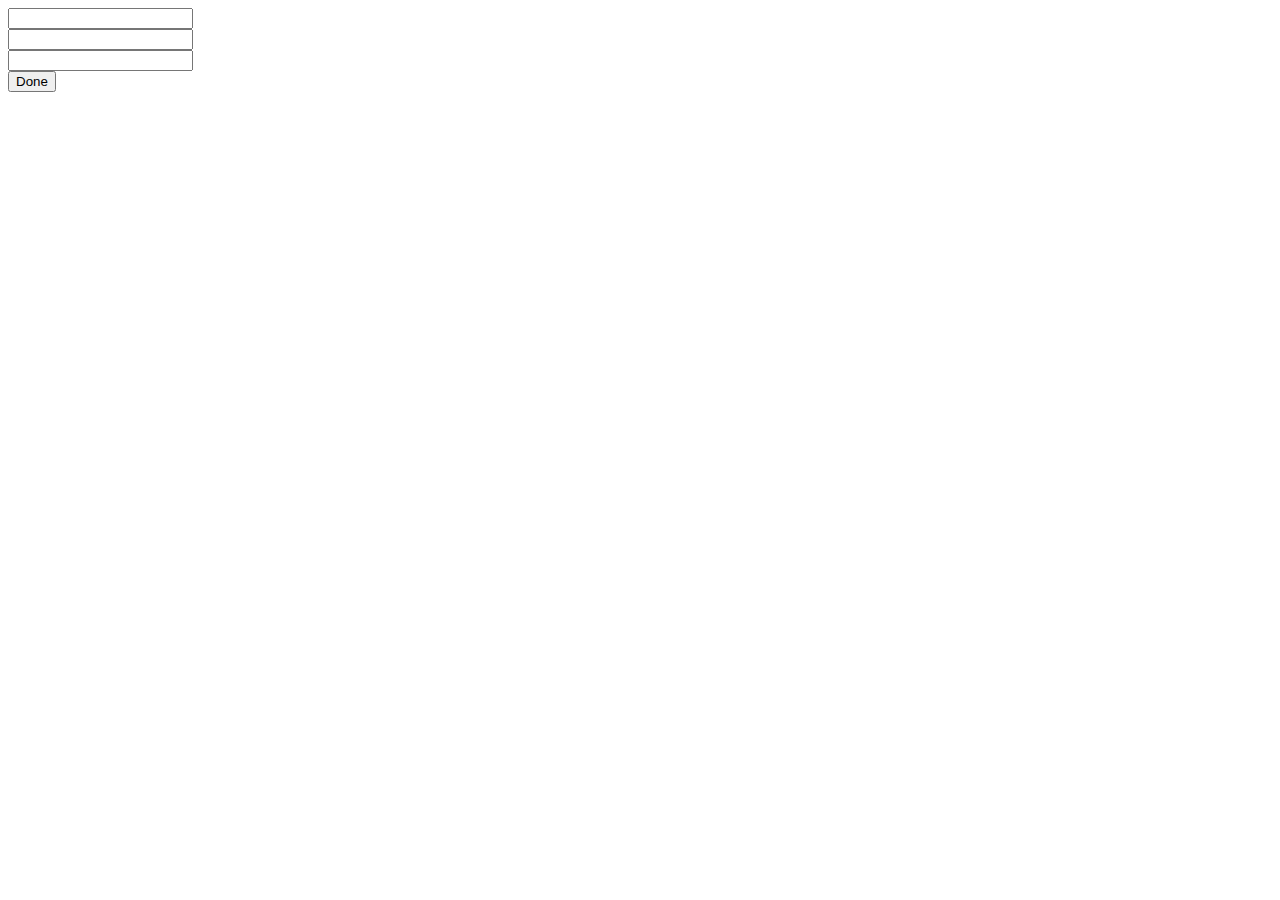
<file: Podca/input.html>
<!DOCTYPE html>
<html lang="en">
<head>
    <meta charset="UTF-8">
    <meta http-equiv="X-UA-Compatible" content="IE=edge">
    <meta name="viewport" content="width=device-width, initial-scale=1.0">
    <title>Document</title>
    <link href="https://cdn.jsdelivr.net/npm/bootstrap@5.3.0-alpha3/dist/css/bootstrap.min.css" rel="stylesheet" integrity="sha384-KK94CHFLLe+nY2dmCWGMq91rCGa5gtU4mk92HdvYe+M/SXH301p5ILy+dN9+nJOZ" crossorigin="anonymous">
    <link rel="stylesheet" href="https://cdnjs.cloudflare.com/ajax/libs/OwlCarousel2/2.3.4/assets/owl.carousel.min.css" integrity="sha512-tS3S5qG0BlhnQROyJXvNjeEM4UpMXHrQfTGmbQ1gKmelCxlSEBUaxhRBj/EFTzpbP4RVSrpEikbmdJobCvhE3g==" crossorigin="anonymous" referrerpolicy="no-referrer" />
    <link rel="stylesheet" href="https://cdnjs.cloudflare.com/ajax/libs/OwlCarousel2/2.3.4/assets/owl.theme.default.css" integrity="sha512-OTcub78R3msOCtY3Tc6FzeDJ8N9qvQn1Ph49ou13xgA9VsH9+LRxoFU6EqLhW4+PKRfU+/HReXmSZXHEkpYoOA==" crossorigin="anonymous" referrerpolicy="no-referrer" />
</head>
<body>
       <div class="container mt-4">
            <div class="mb-3">
                <label for="formGroupExampleInput" class="form-label"></label>
                <input type="text" class="form-control" id="formGroupExampleInput">
              </div>
              <div class="mb-3">
                <label for="formGroupExampleInput2" class="form-label"></label>
                <input type="text" class="form-control" id="formGroupExampleInput2">
              </div>
              <div class="mb-3">
                <label for="formGroupExampleInput2" class="form-label"></label>
                <input type="text" class="form-control" id="formGroupExampleInput2">
              </div>
              <button class="btn btn-success">Done</button>
       </div>

    <script src="https://cdnjs.cloudflare.com/ajax/libs/jquery/3.7.0/jquery.min.js" integrity="sha512-3gJwYpMe3QewGELv8k/BX9vcqhryRdzRMxVfq6ngyWXwo03GFEzjsUm8Q7RZcHPHksttq7/GFoxjCVUjkjvPdw==" crossorigin="anonymous" referrerpolicy="no-referrer"></script>
    <script src="https://cdnjs.cloudflare.com/ajax/libs/OwlCarousel2/2.3.4/owl.carousel.min.js" integrity="sha512-bPs7Ae6pVvhOSiIcyUClR7/q2OAsRiovw4vAkX+zJbw3ShAeeqezq50RIIcIURq7Oa20rW2n2q+fyXBNcU9lrw==" crossorigin="anonymous" referrerpolicy="no-referrer"></script>
    <script src="https://cdn.jsdelivr.net/npm/bootstrap@5.3.0-alpha3/dist/js/bootstrap.bundle.min.js" integrity="sha384-ENjdO4Dr2bkBIFxQpeoTz1HIcje39Wm4jDKdf19U8gI4ddQ3GYNS7NTKfAdVQSZe" crossorigin="anonymous"></script>
</body>
</html>
</file>
